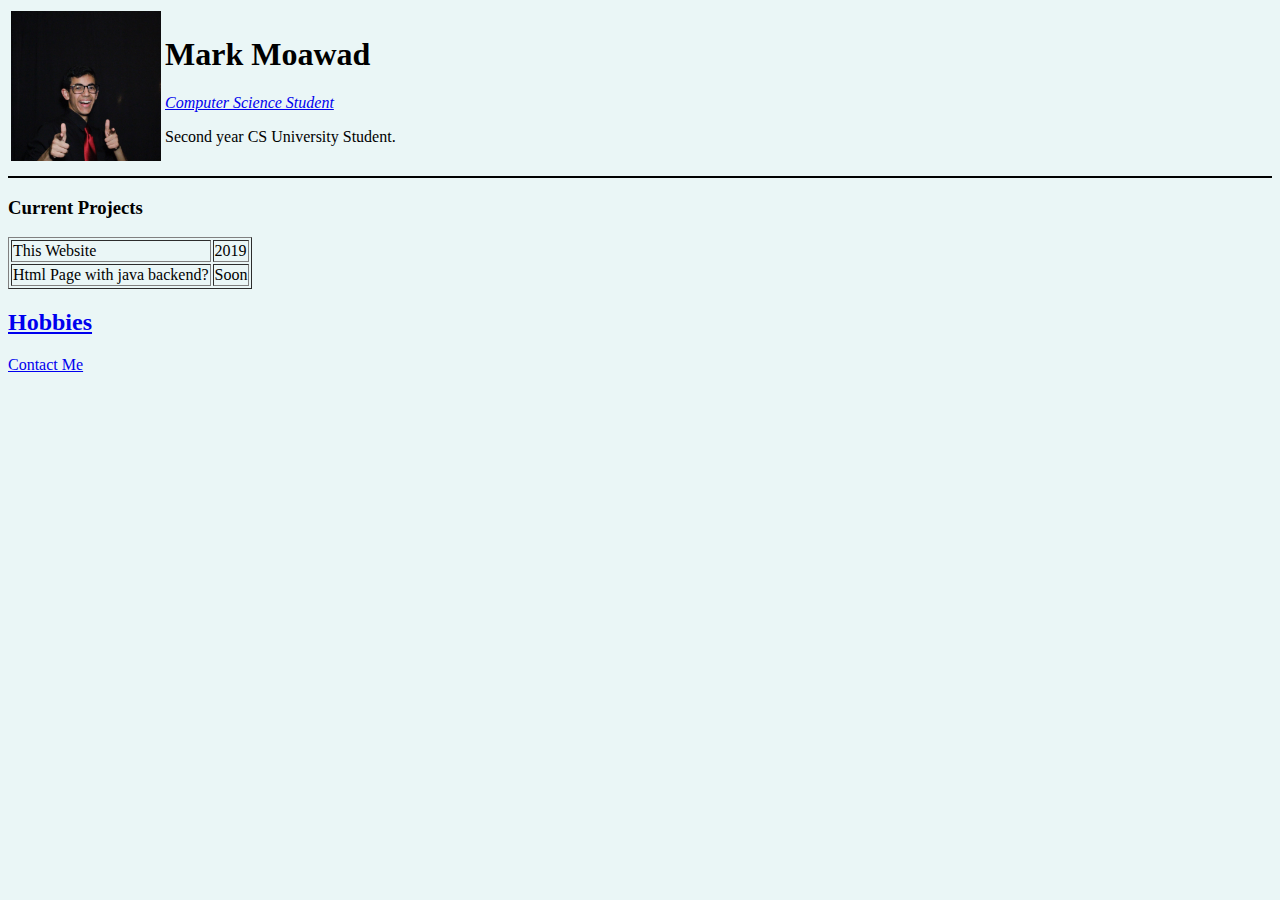
<file: index.html>
<!DOCTYPE html>
<html lang="en" dir="ltr">
  <head>
    <meta charset="utf-8">
    <title>Mark Moawad</title>
    <link rel="stylesheet" href="css/styles.css">

  </head>
  <body>
    <table>
      <tr>
        <td><img src="markpicture.jpg" alt="It's just me"
         style="width:150px;height:150px;"></td>
        <td><h1>Mark Moawad</h1>
          <em><a href="https://www.internationalstudent.com/study-computer-science/what-is-computer-science/">
        Computer Science Student</a></em>
        <br><p>Second year CS University Student.</p>
      </td>
      </tr>
    </table>
      <hr size = "3" color = black noshde>

    <h3>Current Projects</h3>
    <table border="1">
      <tr>
        <td>This Website</td>
        <td>2019</td>
      </tr>
      <tr>
        <td>Html Page with java backend?</td>
        <td>Soon</td>
      </tr>
    </table>
      <h2><a href="Hobbies.html">Hobbies</a></h2>
      <a href="Contact.html">Contact Me</a>

  </body>
</html>
</file>
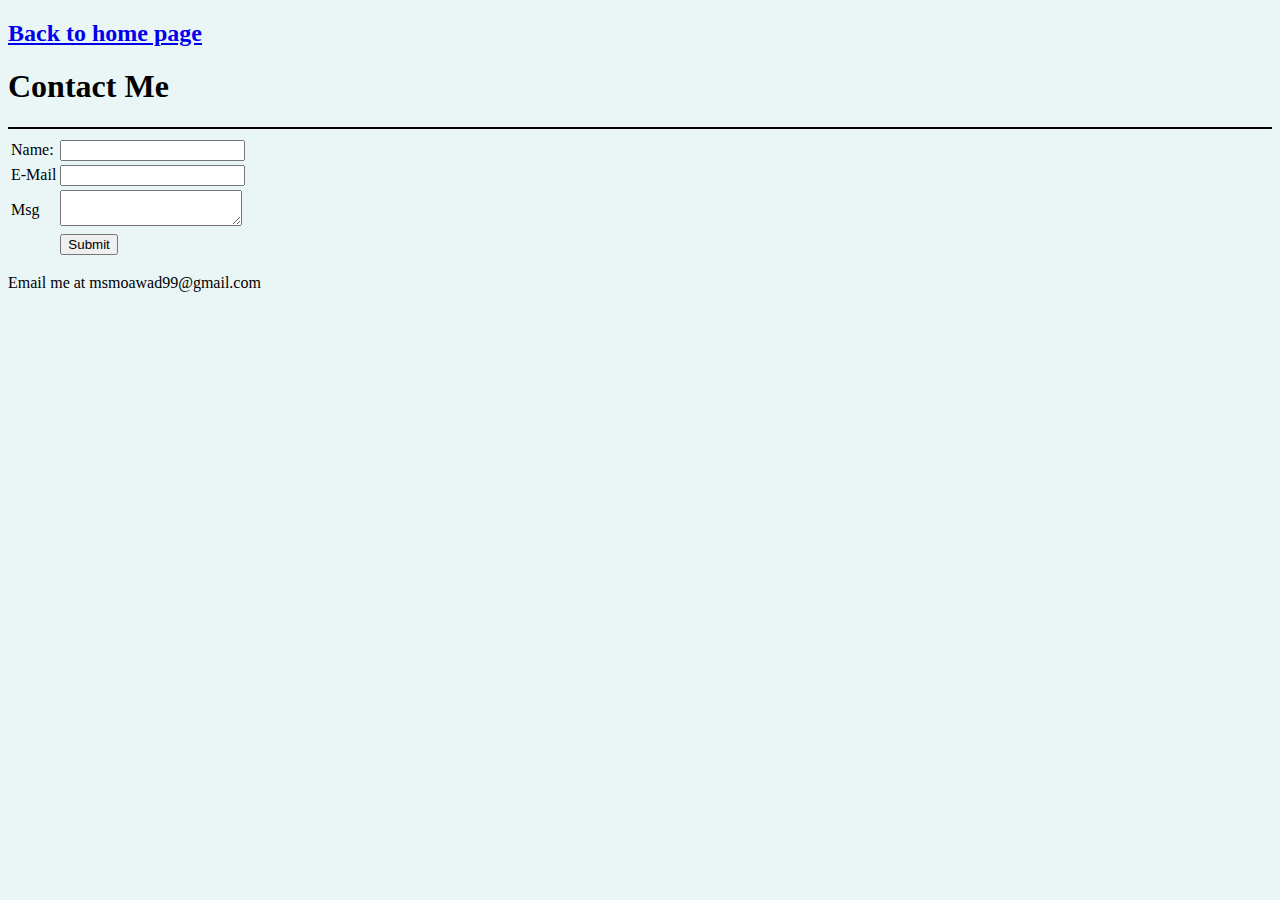
<file: Contact.html>
<!DOCTYPE html>
<html lang="en" dir="ltr">
  <head>
    <meta charset="utf-8">
    <title>Contact Page</title>
      <link rel="stylesheet" href="css/styles.css">
  </head>
  <body>
    <h2><a href="index.html">Back to home page</a></h2>
      <h1>Contact Me</h1>
      <hr>
      <form action="mailto:msmoawad99@gmail.com" method="post" enctype="text/plain">
        <table>
          <tr>
            <td><label>Name: </label></td>
            <td><input type="text" name="" value=""></td>
          </tr>
          <tr>
            <td><label>E-Mail</label></td>
            <td><input type="email" name="" value=""></td>
          </tr>
          <tr>
            <td><label>Msg</label></td>
            <td><textarea name="Msg" name="User_Msg"></textarea></td>
          </tr>
          <tr>
            <td></td>
            <td> <input type="submit" name=""> </td>
          </tr>
          </table>
      </form>
      <p>Email me at msmoawad99@gmail.com</p>

  </body>
</html>
</file>
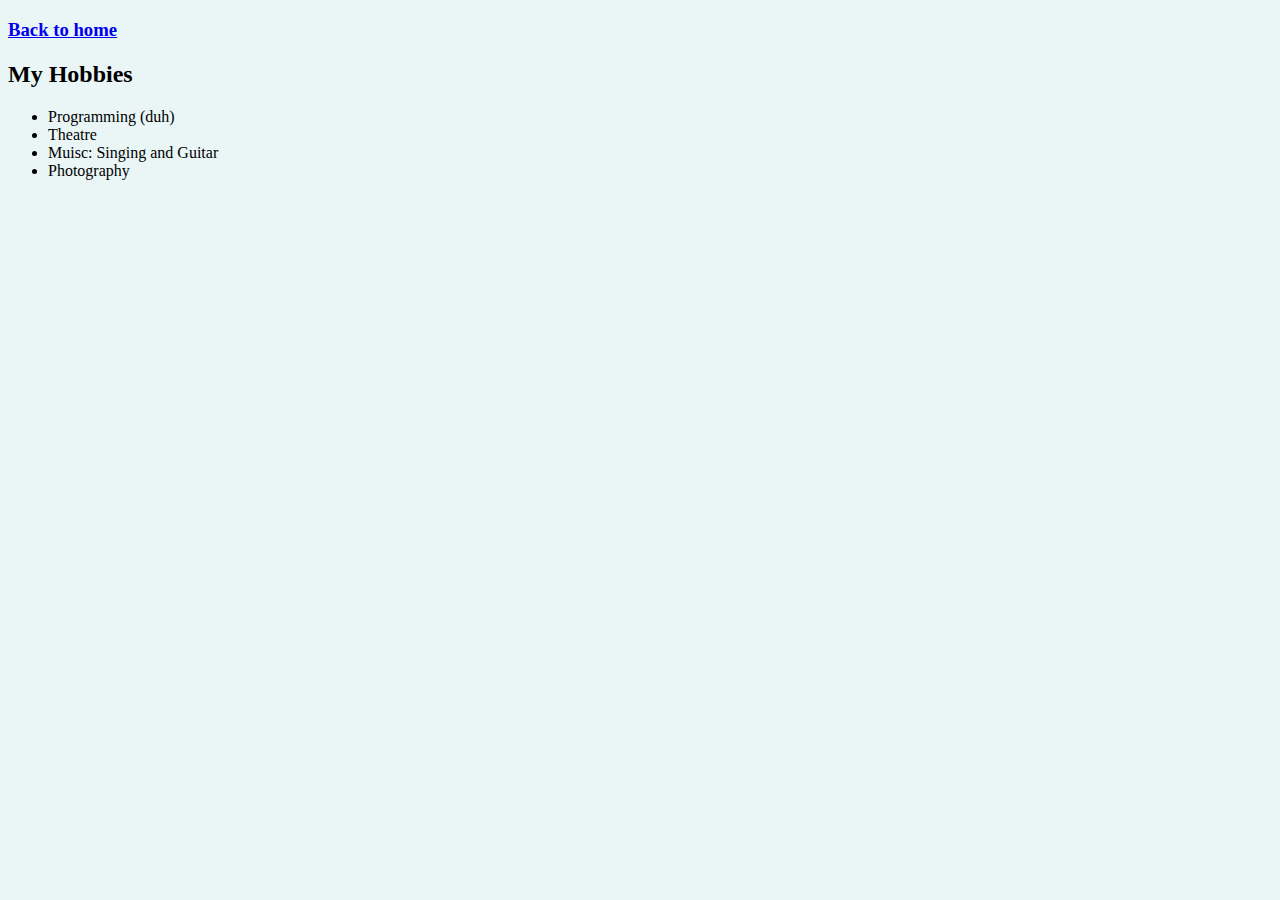
<file: Hobbies.html>
<!DOCTYPE html>
<html lang="en" dir="ltr">
  <head>
    <meta charset="utf-8">
    <title>My Hobbies</title>
      <link rel="stylesheet" href="css/styles.css">
  </head>
  <body>
    <h3><a href="index.html">Back to home</a></h3>
    <h2>My Hobbies</h2>
    <ul>
    <li>Programming (duh)</li>
    <li>Theatre</li>
    <li>Muisc: Singing and Guitar</li>
    <li>Photography</li>
    </ul>
  </body>
</html>
</file>
<file: css/styles.css>
body{
  background-color: #EAF6F6;
}

hr{
  background-color: black;
  border-style: none;
  height: 2px;
}
</file>
